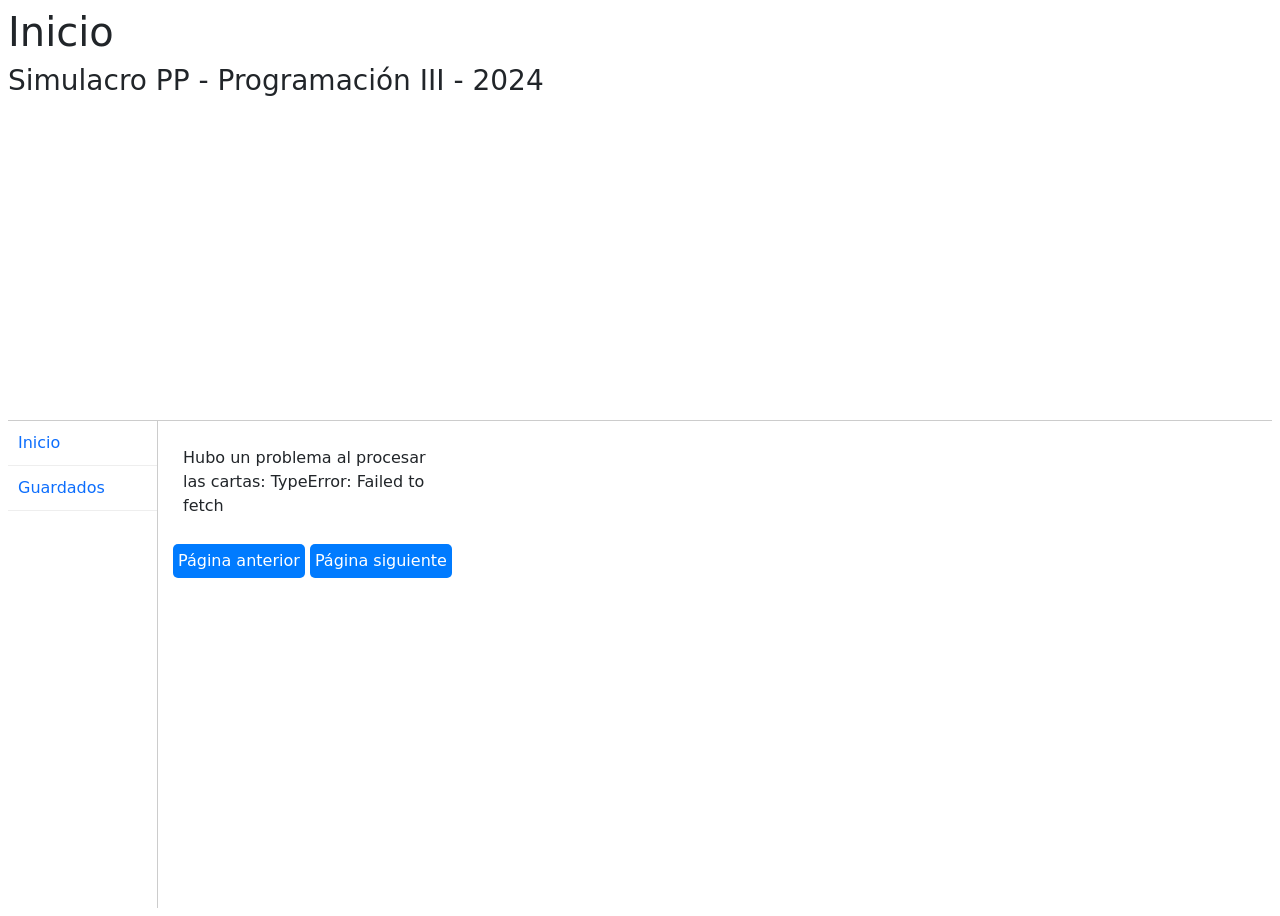
<file: index.html>
﻿<!DOCTYPE html>
<html lang="en">
  <head>
    <meta charset="UTF-8" />
    <meta name="viewport" content="width=device-width, initial-scale=1.0" />
    <link
      href="https://cdn.jsdelivr.net/npm/bootstrap@5.3.3/dist/css/bootstrap.min.css"
      rel="stylesheet"
      integrity="sha384-QWTKZyjpPEjISv5WaRU9OFeRpok6YctnYmDr5pNlyT2bRjXh0JMhjY6hW+ALEwIH"
      crossorigin="anonymous"
    />
    <link rel="stylesheet" href="style.css" />
    <title>Simulacro PP - 2024</title>
  </head>
  <body>
    <main class="m-2">
      <header>
        <h1>Inicio</h1>
        <h3>Simulacro PP - Programación III - 2024</h3>
      </header>
      <nav id="panel-izquierda">
        <a href="./index.html">Inicio</a>
        <a href="./guardados.html">Guardados</a>
      </nav>
      <section id="principal">
        <div id="cartas">
          <!-- Aquí se deben mostrar las cartas -->
        </div>
        <button id="anterior" onclick="paginaAnterior()">Página anterior</button>
        <button id="siguiente" onclick="paginaSiguiente()">Página siguiente</button>
      </section>
    </main>
    <script src="main.js"></script>
    <script src="carta.js"></script>
  </body>
</html>
</file>
<file: style.css>
* {
  padding: 0px;
  margin: 0px;
}

button {
  padding: 5px;
  border: none;
  background-color: #007bff;
  color: white;
  border-radius: 5px;
  cursor: pointer;
}
button:active {
  background-color: #8ec5ff;
}

main {
  display: grid;
  grid-template-columns: auto 1fr;
  min-height: 100vh;
}

header {
  grid-column-start: 1;
  grid-column-end: 3;
  border-bottom: 1px solid #ccc;
}

nav {
  grid-column-start: 1;
  grid-column-end: 2;
  border-right: 1px solid #ccc;
  min-width: 150px;

  display: flex;
  flex-direction: column;
}
nav a {
  padding: 10px;
  text-decoration: none;
  border-bottom: 1px solid #eee;
}

#principal {
  grid-column-start: 2;
  grid-column-end: 3;
  padding: 15px;
}

#cartas {
  display: grid;
  grid-template-columns: 1fr 1fr 1fr 1fr;
  padding: 10px;
}

@media (max-width: 899px) {
  #cartas {
    grid-template-columns: 1fr 1fr;
  }
}

@media (max-width: 549px) {
  #cartas {
    grid-template-columns: 1fr;
  }
}

.carta-container {
  border: 1px solid #ccc;
  border-radius: 8px;
  padding: 10px;
  text-align: center;
  background-color: #fafafa;
  box-shadow: 2px 2px 5px rgba(0, 0, 0, 0.1);
  margin: 5px;
}

.carta-img {
  max-width: 100%;
  height: auto;
  border-radius: 4px;
}

.carta-info {
  display: flex;
  flex-direction: column;
  margin: 0px;
  font-size: 14px;
}
</file>
